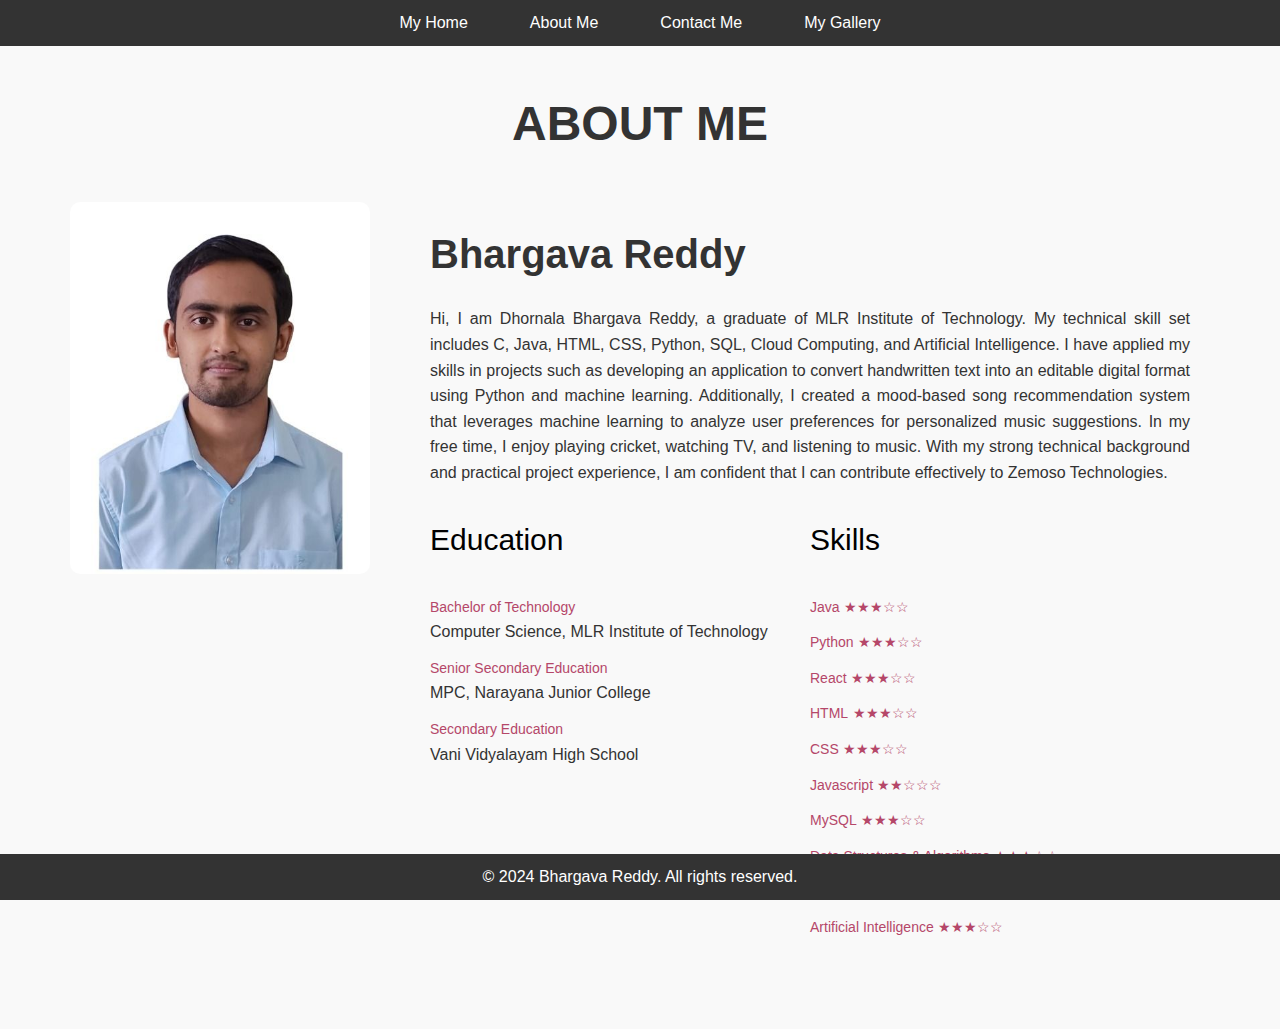
<file: about.html>
<!DOCTYPE html>
<html lang="en">
<head>
    <meta charset="UTF-8">
    <meta name="viewport" content="width=device-width, initial-scale=1.0">
    <title>Bhargava Reddy's Portfolio - About Me</title>
    <link rel="stylesheet" href="web.css">
</head>
<body>
    <nav class="navbar">
        <ul>
            <li><a href="index.html">My Home</a></li>
            <li><a href="about.html">About Me</a></li>
            <li><a href="contact.html">Contact Me</a></li>
            <li><a href="gallery.html">My Gallery</a></li>
        </ul>
    </nav>

    <section id="about">
        <h1 class="headings">ABOUT ME</h1>
        <div id="pic">
            <img src="20R21A05D9.jpg" alt="Bhargava Reddy">
            <div id="intro">
                <h2>Bhargava Reddy</h2>
                <p>Hi, I am Dhornala Bhargava Reddy, a graduate of MLR Institute of Technology. My technical skill set includes C, Java, HTML, CSS, Python, SQL, Cloud Computing, and Artificial Intelligence. I have applied my skills in projects such as developing an application to convert handwritten text into an editable digital format using Python and machine learning. Additionally, I created a mood-based song recommendation system that leverages machine learning to analyze user preferences for personalized music suggestions. In my free time, I enjoy playing cricket, watching TV, and listening to music. With my strong technical background and practical project experience, I am confident that I can contribute effectively to Zemoso Technologies.</p>
                <div class="tab-titles">
                    <p class="section">Education</p>
                    <p class="section">Skills</p>
                </div>
                <div class="tab-contents">
                    <div class="section">
                        <ul>
                            <li><span>Bachelor of Technology</span><br>Computer Science, MLR Institute of Technology</li>
                            <li><span>Senior Secondary Education</span><br>MPC, Narayana Junior College</li>
                            <li><span>Secondary Education </span><br>Vani Vidyalayam High School</li>
                        </ul>
                    </div>
                    <div class="section">
                        <ul class="skills-list">
                            <li><span>Java</span> <span class="rating">★★★☆☆</span></li>
                            <li><span>Python</span> <span class="rating">★★★☆☆</span></li>
                            <li><span>React</span> <span class="rating">★★★☆☆</span></li>
                            <li><span>HTML</span> <span class="rating">★★★☆☆</span></li>
                            <li><span>CSS</span> <span class="rating">★★★☆☆</span></li>
                            <li><span>Javascript</span> <span class="rating">★★☆☆☆</span></li>
                            <li><span>MySQL</span> <span class="rating">★★★☆☆</span></li>
                            <li><span>Data Structures & Algorithms</span> <span class="rating">★★★☆☆</span></li>
                            <li><span>Cloud Computing</span> <span class="rating">★★★☆☆</span></li>
                            <li><span>Artificial Intelligence</span> <span class="rating">★★★☆☆</span></li>
                        </ul>
                    </div>
                </div>
            </div>
        </div>
    </section>

    <footer>
        <p>&copy; 2024 Bhargava Reddy. All rights reserved.</p>
    </footer>

</body>
</html>
</file>
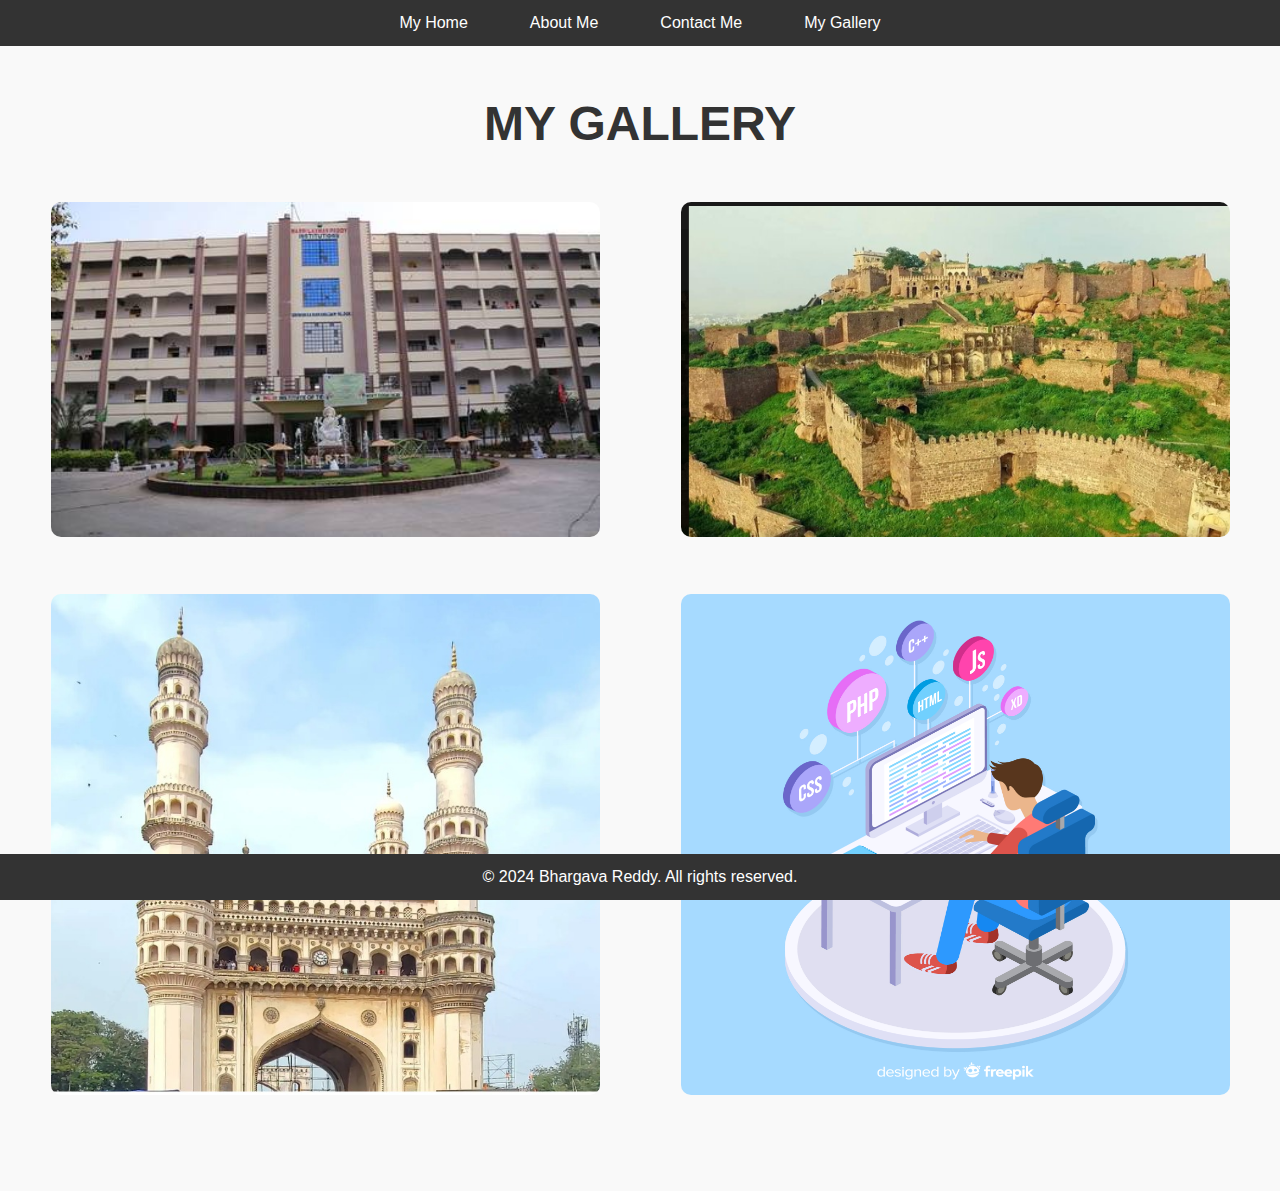
<file: gallery.html>
<!DOCTYPE html>
<html lang="en">
<head>
    <meta charset="UTF-8">
    <meta name="viewport" content="width=device-width, initial-scale=1.0">
    <title>Bhargava Reddy's Portfolio - My Gallery</title>
    <link rel="stylesheet" href="web.css">
</head>
<body>
    <nav class="navbar">
        <ul>
            <li><a href="index.html">My Home</a></li>
            <li><a href="about.html">About Me</a></li>
            <li><a href="contact.html">Contact Me</a></li>
            <li><a href="gallery.html">My Gallery</a></li>
        </ul>
    </nav>

    <section id="gallery">
        <h1 class="headings">MY GALLERY</h1>
        <div class="grid-container">
            <div class="grid-item"><img src="mlr.jpg" alt="About mlrit"></div>
            <div class="grid-item"><img src="Golconda.png" alt="About Golconda"></div>
            <div class="grid-item"><img src="Charminar.jpeg" alt="About Charminar"></div>
            <div class="grid-item"><img src="Fullstack.jpg" alt="About Fullstack"></div>
        </div>
    </section>

    <footer>
        <p>&copy; 2024 Bhargava Reddy. All rights reserved.</p>
    </footer>

</body>
</html>
</file>
<file: web.css>
/* Reset styles */
* {
    margin: 0;
    padding: 0;
    box-sizing: border-box;
}

/* Global styles */
body {
    font-family: 'Arial', sans-serif;
    line-height: 1.6;
    background-color: #f2f2f2;
    color: #333;
}

/* Navigation bar styling */
.navbar {
    background-color: #333;
    color: white;
    position: sticky;
    top: 0;
    z-index: 1000;
    padding: 10px 0;
}

.navbar ul {
    display: flex;
    justify-content: center;
    align-items: center;
    list-style: none;
}

.navbar ul li {
    margin: 0 15px;
}

.navbar ul li a {
    text-decoration: none;
    color: white;
    padding: 8px 16px;
    transition: 0.3s;
}

.navbar ul li a:hover {
    background-color: blue;
}
/* Active page indicator */

/* Sections styling */
section {
    padding: 40px 20px;
    text-align: center;
    background-color: #f9f9f9;
    min-height: 100vh;
}

section h1 {
    margin-bottom: 40px;
}

/* Home section */
#home {
    display: flex;
    justify-content: center;
    align-items: center;
    background-color: #444;
    color: white;
    height: 100vh;
    text-align: center;
    position: relative;
    overflow: hidden;
}

.main {
    display: flex;
    justify-content: center;
    align-items: center;
    height: 100%;
    width: 100%;
}

.intro {
    display: flex;
    align-items: center;
}

.intro img {
    width: 300px;
    height: auto;
    margin-right: 20px;
    border-radius: 50%;
}

.intro-text {
    text-align: left;
}

.headings {
    font-size: 3rem;
    margin-bottom: 20px;
}

.button {
    padding: 12px 36px;
    background-color: #333;
    color: white;
    border: 2px solid #333;
    transition: 0.3s;
    text-decoration: none;
    display: inline-block;
}

.button:hover {
    background-color: blue;
}

.hire-button {
    margin-right: 10px;
}

.hire-button i {
    font-size: 24px;
}

.resume-button {
    margin-left: 10px;
    font-size: 18px;
}

/* About, Contact, Gallery sections */
#about, #contact, #gallery {
    padding: 40px 20px;
    text-align: center;
}

#pic {
    display: flex;
    justify-content: center;
    align-items: flex-start;
    flex-wrap: wrap;
}

#pic img {
    max-width: 300px;
    height: auto;
    margin: 20px;
    border-radius: 10px;
}

#intro {
    max-width: 800px;
    padding: 20px;
    margin: 20px;
    text-align: justify;
    flex: 1;
}

#intro h2 {
    font-size: 2.5rem;
    margin-bottom: 20px;
}

.tab-titles {
    display: flex;
    margin: 30px 0px 20px;
    justify-content: space-between;
}

.section {
    flex-basis: 50%;
}

.tab-titles .section {
    font-size: 30px;
    font-weight: 500;
    color: #000;
}

.tab-contents {
    display: flex;
}

.section ul li {
    list-style: none;
    margin: 10px 0px;
}

.section ul li span {
    color: #b54769;
    font-size: 14px;
}

/* Form styling */
.form {
    max-width: 600px;
    margin: auto;
    display: flex;
    flex-direction: column;
    background-color: #fff;
    padding: 20px;
    border-radius: 8px;
}

.form-group {
    display: flex;
    flex-direction: column;
    align-items: flex-start;
    margin-bottom: 20px;
}

.form-group label {
    margin-bottom: 5px;
    font-weight: bold;
}

.input, #msg, #submit {
    width: 100%;
    padding: 15px;
    margin: 10px 0;
    border: 1px solid #ccc;
    border-radius: 5px;
    font-size: 1rem;
    transition:border-color 0.3s ease;
}

textarea {
    resize: vertical;
}

.input:focus {
    border-color: #333; /* Neutral color for focus */
}

.input:invalid:not(:placeholder-shown) {
    border-color: red;
}

.input:valid:not(:placeholder-shown) {
    border-color: green;
}

.message {
    font-size: 0.9rem;
    margin-top: 5px;
    color:red;
    display:none;
}

.input:focus:invalid + .message {
    /*color: red;*/
    display: block;
}

.input:focus:valid + .message {
    display: none;
}

#submit {
    background-color: #333;
    color: white;
    cursor: pointer;
    transition: 0.3s;
    padding: 15px;
    border: none;
    border-radius: 5px;
}


.grid-container {
    display: grid;
    grid-template-columns: repeat(2, 1fr); /* Two columns */
    grid-gap: 20px; /* Gap between grid items */
    margin-top: 40px; /* Top margin */
}

.grid-item img {
    width: 90%; /* Full width within grid item */
    height: 90%; /* Maintain aspect ratio */
    border-radius: 10px; /* Rounded corners */
}

/* Footer */
footer {
    position: fixed;
    bottom: 0;
    width: 100%;
    background-color: #333;
    color: white;
    text-align: center;
    padding: 10px 0;
    z-index: 1000;
}

/* Responsive design */
@media (max-width: 600px) {
    .navbar ul {
        flex-direction: column;
        align-items: center;
        padding: 0;
    }

    .navbar ul li {
        margin: 10px 0;
    }

    #home .intro {
        flex-direction: column;
        align-items: center;
        text-align: center;
    }

    .intro img {
        width: 150px;
        margin-bottom: 20px;
    }

    .intro-text {
        text-align: center;
    }

    #pic {
        flex-direction: column;
        align-items: center;
    }

    #pic img {
        max-width: 100%;
        height: auto;
        margin: 20px 0;
    }

    .form {
        padding: 20px;
        max-width: 100%;
        margin: 0 auto;
    }
}
</file>
